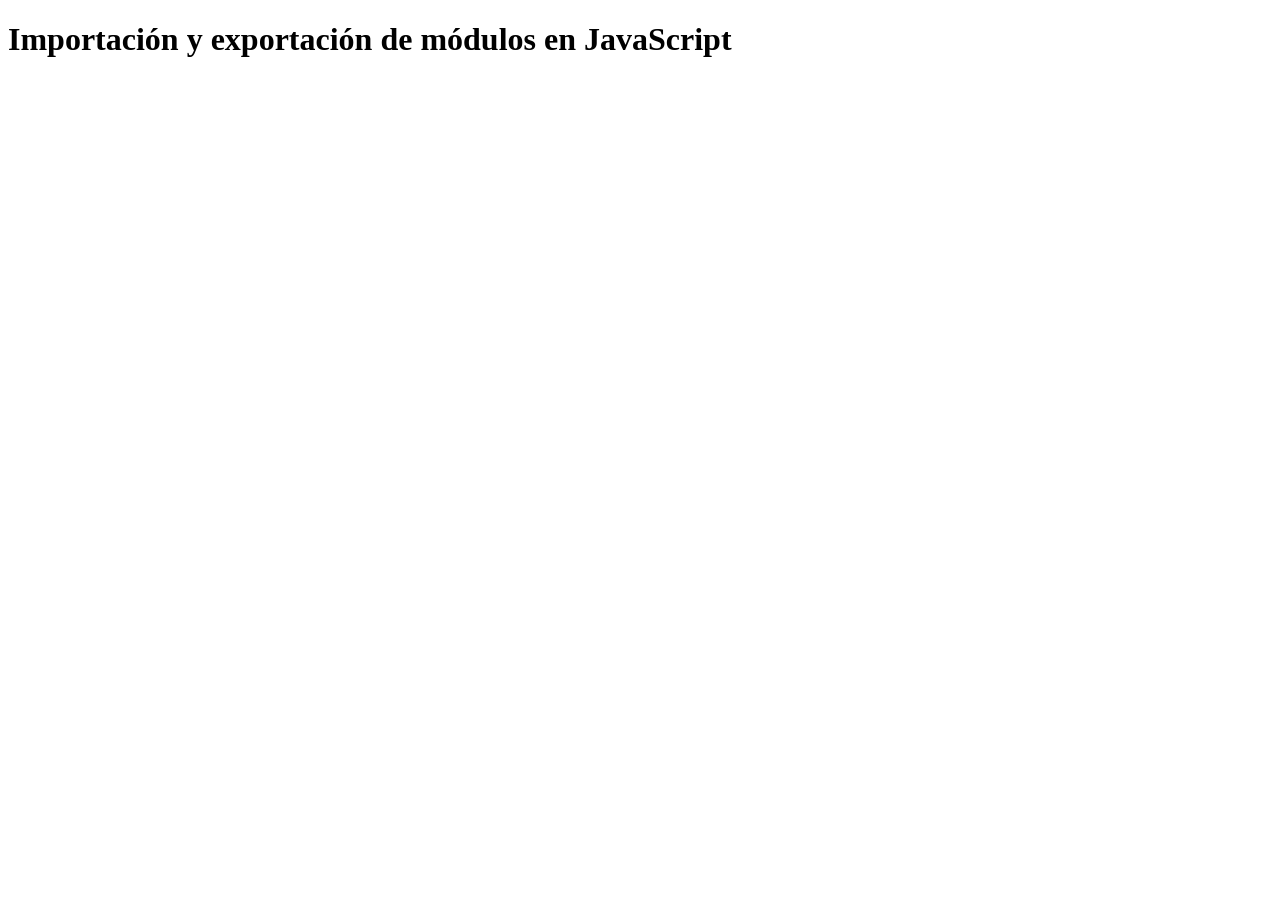
<file: assets/Material complementario - Mądulos y sus exportaciones/Ejercicios - import-export-javascript/index.html>
<!DOCTYPE html>
<html lang="en">
<head>
    <meta charset="UTF-8">
    <meta http-equiv="X-UA-Compatible" content="IE=edge">
    <meta name="viewport" content="width=device-width, initial-scale=1.0">
    <title>Document</title>
</head>
<body>
    <h1>Importación y exportación de módulos en JavaScript</h1>
    <script src="main.js" type="module"></script>
</body>
</html>
</file>
